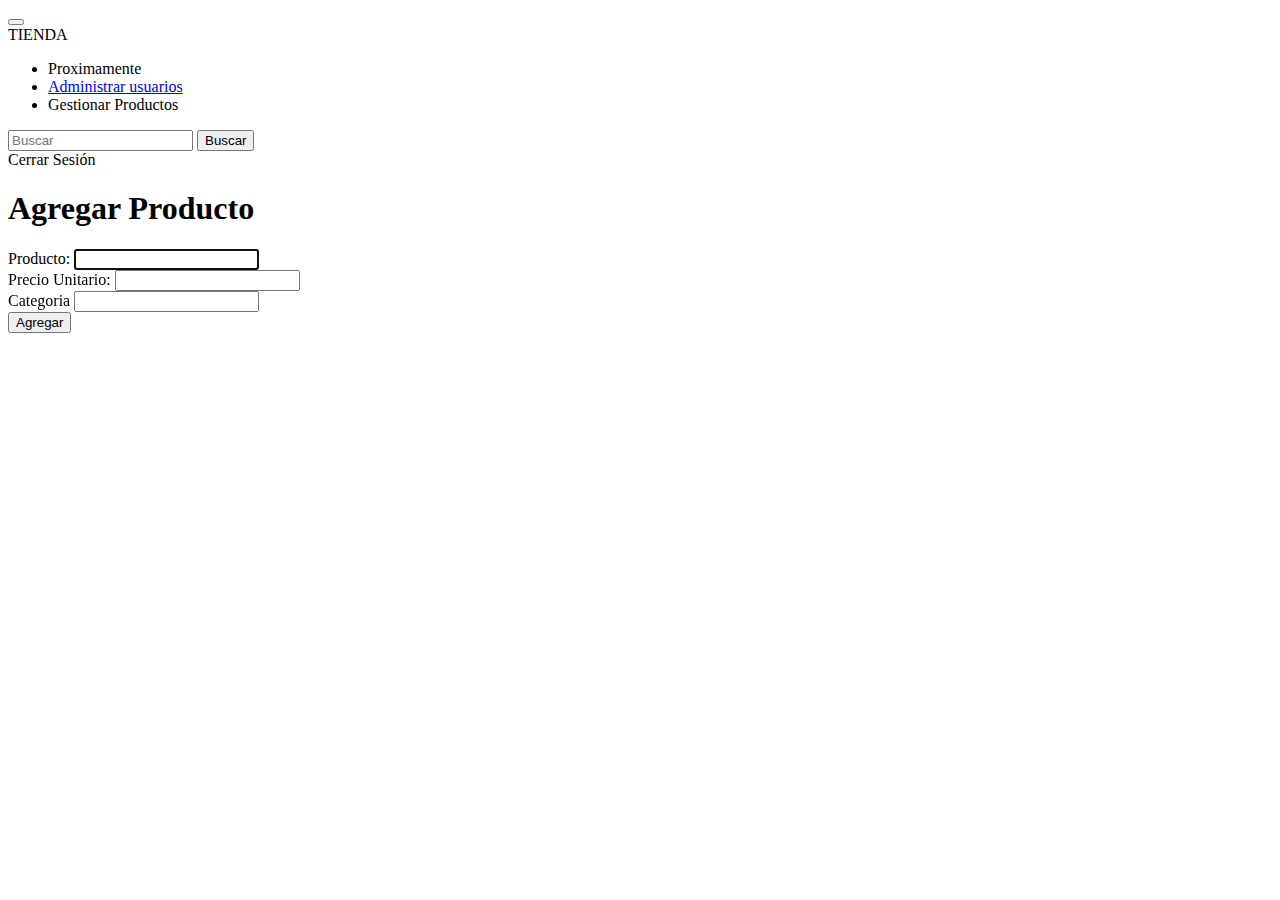
<file: src/main/resources/templates/addprd.html>
<!DOCTYPE html>
<html xmlns:th="http://www.thymeleaf.org">

<head>
	<meta charset="UTF-8">
	<meta name="viewport" content="width=device-width, initial-scale=1">
	<link rel="stylesheet" href="https://cdn.jsdelivr.net/npm/bootstrap@4.6.2/dist/css/bootstrap.min.css"
		integrity="sha384-xOolHFLEh07PJGoPkLv1IbcEPTNtaed2xpHsD9ESMhqIYd0nLMwNLD69Npy4HI+N" crossorigin="anonymous"><!-- -->
	<link rel="stylesheet" href="https://use.fontawesome.com/releases/v5.7.2/css/all.css">
	<link rel="stylesheet" type="text/css" th:href="@{/css/estilos.css}">
</head>

<body>
	<nav class="navbar sticky-top navbar-expand-lg navbar-dark bg-dark">
		<button class="navbar-toggler" type="button" data-toggle="collapse" data-target="#navbarTogglerDemo01"
			aria-controls="navbarTogglerDemo01" aria-expanded="false" aria-label="Toggle navigation">
			<span class="navbar-toggler-icon"></span>
		</button>
		<div class="collapse navbar-collapse" id="navbarTogglerDemo01">
			<a class="navbar-brand" th:href="@{/index}">TIENDA</a><!-- //CAMBIO DE NOMBRE TIENDA __ RAE -->
			<ul class="navbar-nav mr-auto mt-2 mt-lg-0">
				<li class="nav-item">
					<a class="nav-link" th:href="@{/comingsoon}">Proximamente</a>
				</li>
				<li class="nav-item" sec:authorize="hasRole('ADMIN')">
					<a class="nav-link" href="#">Administrar usuarios</a>
				</li>
				<li class="nav-item" sec:authorize="hasRole('ADMIN')"> <!-- //AGREGA OPCION GESTION PRODUCTOS CON LINK A SU APARTADO __ RAE  -->
					<a class="nav-link" th:href="@{/producto_gest}">Gestionar Productos</a>
				</li>
			</ul>
			<form class="form-inline my-2 my-lg-0" method="post" th:action="@{/buscar}">
				<input class="form-control my-2 mr-sm-2" type="search" name="cadena" placeholder="Buscar" aria-label="Search" required>
				<button class="btn btn-outline-info my-2 my-sm-0" type="submit">Buscar</button>
			</form>
			<span class="mx-sm-4" sec:authorize="isAuthenticated()"><a th:href="@{/logout}" class="btn btn-info">Cerrar Sesión</a></span>
		</div>
	</nav>
	<div class="container bg-light mt-5 py-4" >
		<h1>Agregar Producto</h1>
		<form th:action="@{/addprd}" method="post">
			<div class="form-group">
				<label for="prdNom">Producto:</label>
				<input type="text" id="prdNom" name="prdNom" class="form-control" required autofocus />
			</div>

			<div class="form-group">
				<label for="prdPre">Precio Unitario:</label>
				<input type="text" id="prdPre" name="prdPre" class="form-control" required />
			</div>

			<div class="form-group">
				<label for="categoria">Categoria</label>
				<input type="categoria" id="categoria" name="categoria" class="form-control" required />
			</div>

			<button type="submit" class="btn btn-primary">Agregar</button>
		</form>
	</div>

	<script th:src="@{/js/bootstrap.min.js}"></script>
</body>

</html>
</file>
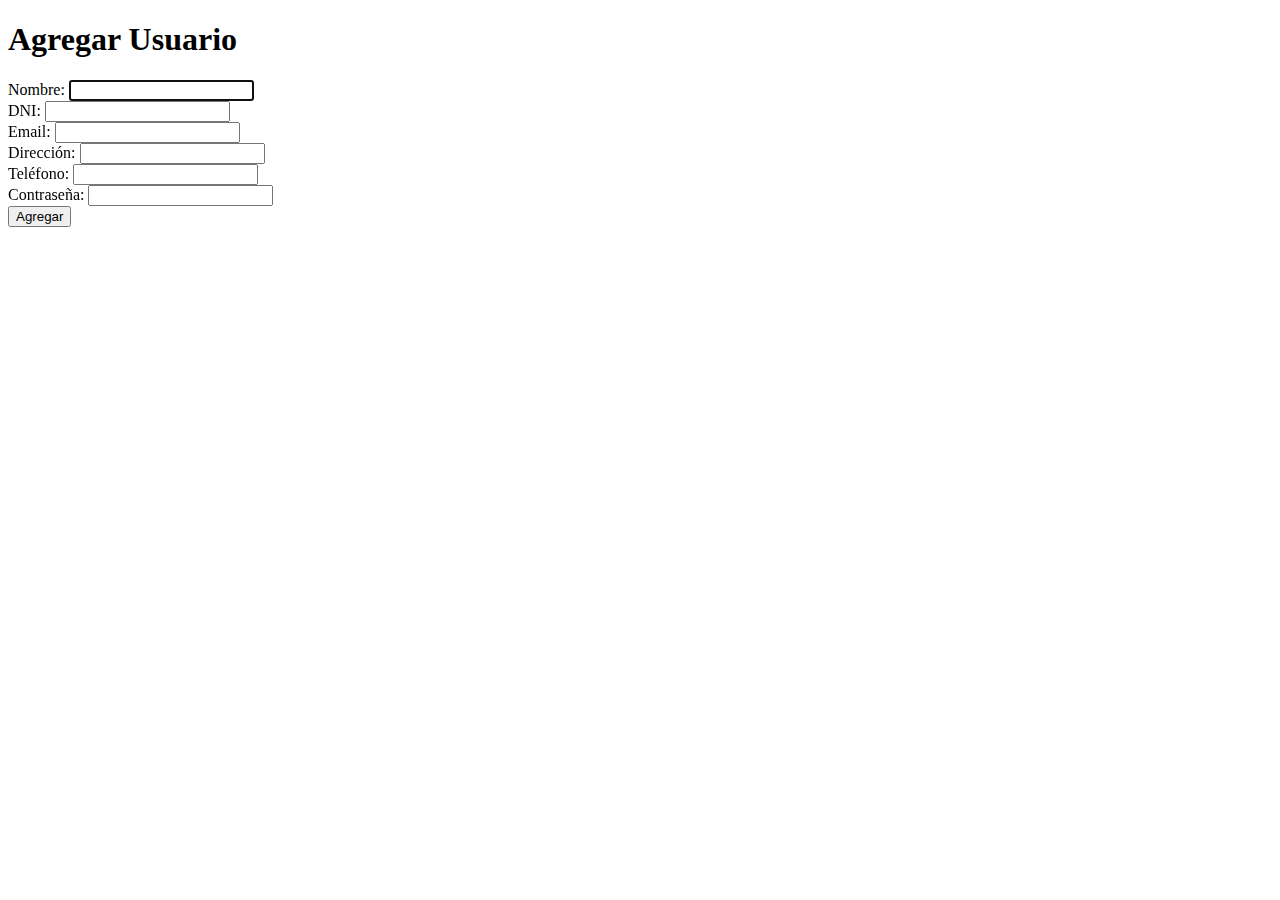
<file: src/main/resources/templates/addUsuario.html>
<!DOCTYPE html>
<html xmlns:th="http://www.thymeleaf.org">
<head>
    <meta charset="UTF-8"/>
    <title>Agregar Usuario</title>
    <link rel="stylesheet" th:href="@{/css/bootstrap.min.css}"/>
</head>
<body>
    <div class="container">
        <h1>Agregar Usuario</h1>
        <form th:action="@{/add}" method="post">
            <div class="form-group">
                <label for="usuNom">Nombre:</label>
                <input type="text" id="usuNom" name="usuNom" class="form-control" required autofocus/>
            </div>
        
            <div class="form-group">
                <label for="usuDni">DNI:</label>
                <input type="text" id="usuDni" name="usuDni" class="form-control" required/>
            </div>
        
            <div class="form-group">
                <label for="usuEma">Email:</label>
                <input type="email" id="usuEma" name="usuEma" class="form-control" required/>
            </div>
        
            <div class="form-group">
                <label for="usuDir">Dirección:</label>
                <input type="text" id="usuDir" name="usuDir" class="form-control" required/>
            </div>
        
            <div class="form-group">
                <label for="usuTel">Teléfono:</label>
                <input type="text" id="usuTel" name="usuTel" class="form-control" required/>
            </div>
        
            <div class="form-group">
                <label for="usuCon">Contraseña:</label>
                <input type="password" id="usuCon" name="usuCon" class="form-control" required/>
            </div>
        
            <button type="submit" class="btn btn-primary">Agregar</button>
        </form>
    </div>
    
    <script th:src="@{/js/bootstrap.min.js}"></script>
</body>
</html>
</file>
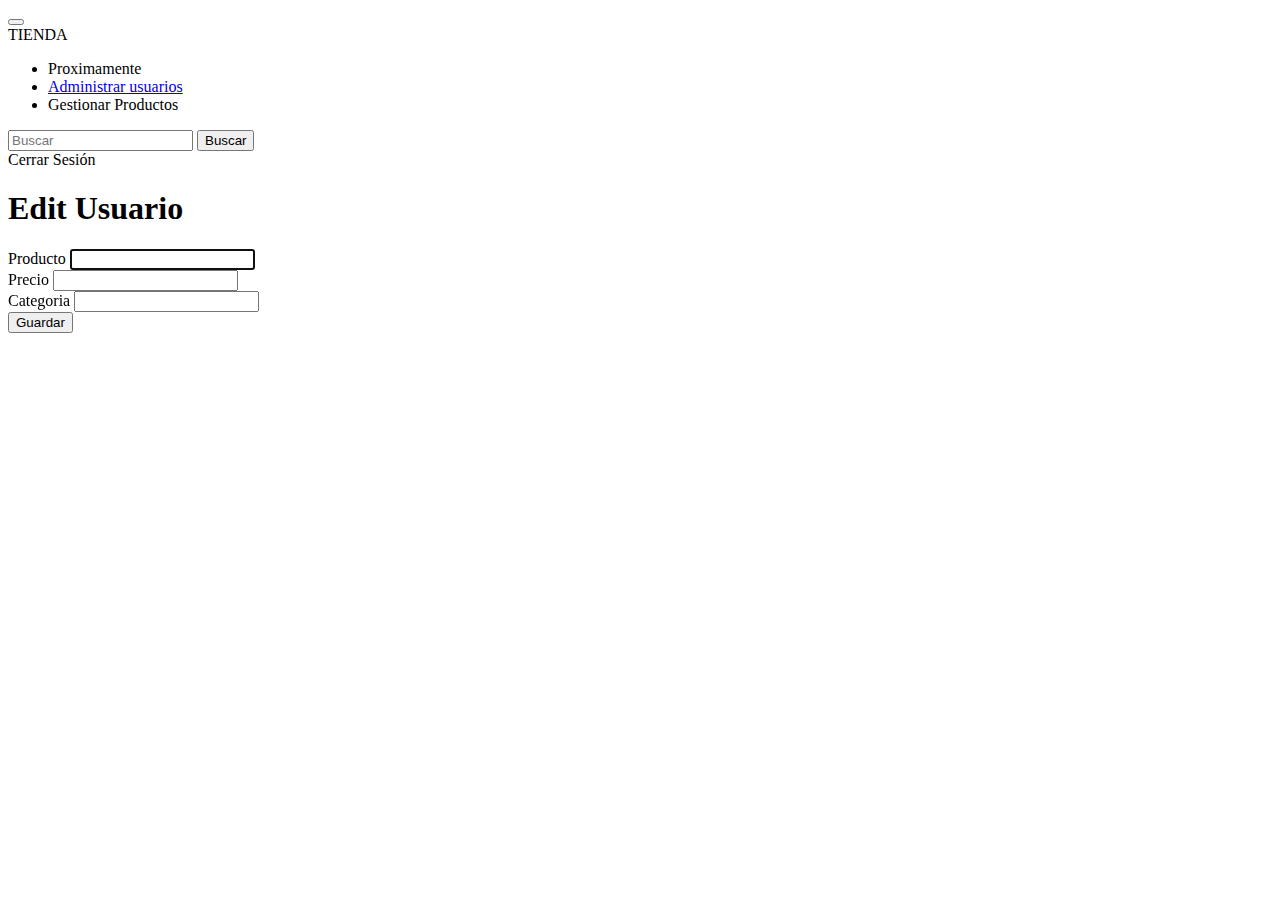
<file: src/main/resources/templates/editprd.html>
<!DOCTYPE html>
<html xmlns:th="http://www.thymeleaf.org">
<head>
    <meta charset="UTF-8">
	<meta name="viewport" content="width=device-width, initial-scale=1">
	<link rel="stylesheet" href="https://cdn.jsdelivr.net/npm/bootstrap@4.6.2/dist/css/bootstrap.min.css"
		integrity="sha384-xOolHFLEh07PJGoPkLv1IbcEPTNtaed2xpHsD9ESMhqIYd0nLMwNLD69Npy4HI+N" crossorigin="anonymous"><!-- -->
	<link rel="stylesheet" href="https://use.fontawesome.com/releases/v5.7.2/css/all.css">
	<link rel="stylesheet" type="text/css" th:href="@{/css/estilos.css}">
</head>
<body>
	<nav class="navbar sticky-top navbar-expand-lg navbar-dark bg-dark">
		<button class="navbar-toggler" type="button" data-toggle="collapse" data-target="#navbarTogglerDemo01"
			aria-controls="navbarTogglerDemo01" aria-expanded="false" aria-label="Toggle navigation">
			<span class="navbar-toggler-icon"></span>
		</button>
		<div class="collapse navbar-collapse" id="navbarTogglerDemo01">
			<a class="navbar-brand" th:href="@{/index}">TIENDA</a><!-- //CAMBIO DE NOMBRE TIENDA __ RAE -->
			<ul class="navbar-nav mr-auto mt-2 mt-lg-0">
				<li class="nav-item">
					<a class="nav-link" th:href="@{/comingsoon}">Proximamente</a>
				</li>
				<li class="nav-item" sec:authorize="hasRole('ADMIN')">
					<a class="nav-link" href="#">Administrar usuarios</a>
				</li>
				<li class="nav-item" sec:authorize="hasRole('ADMIN')"> <!-- //AGREGA OPCION GESTION PRODUCTOS CON LINK A SU APARTADO __ RAE  -->
					<a class="nav-link" th:href="@{/producto_gest}">Gestionar Productos</a>
				</li>
			</ul>
			<form class="form-inline my-2 my-lg-0" method="post" th:action="@{/buscar}">
				<input class="form-control my-2 mr-sm-2" type="search" name="cadena" placeholder="Buscar" aria-label="Search" required>
				<button class="btn btn-outline-info my-2 my-sm-0" type="submit">Buscar</button>
			</form>
			<span class="mx-sm-4" sec:authorize="isAuthenticated()"><a th:href="@{/logout}" class="btn btn-info">Cerrar Sesión</a></span>
		</div>
	</nav>
    <div class="container bg-light mt-5 py-4">
        <h1>Edit Usuario</h1>
        <form th:action="@{/editprd/{prdId}(prdId=${producto.prdId})}" th:object="${producto}" method="post">
            <input type="hidden" th:field="*{prdId}"/>
        
            <div class="form-group">
                <label for="prdNom">Producto</label>
                <input type="text" id="prdNom" th:field="*{prdNom}" class="form-control" required autofocus/>
            </div>
        
            <div class="form-group">
                <label for="prdPre">Precio</label>
                <input type="text" id="prdPre" th:field="*{prdPre}" class="form-control" required/>
            </div>
			
			<div class="form-group">
                <label for="categoria">Categoria</label>
                <input type="text" id="categoria" th:field="*{categoria.catId}" class="form-control" required/>
            </div>
        
            <button type="submit" class="btn btn-primary">Guardar</button>
        </form>
    </div>
    
    <script th:src="@{/js/bootstrap.min.js}"></script>
</body>
</html>
</file>
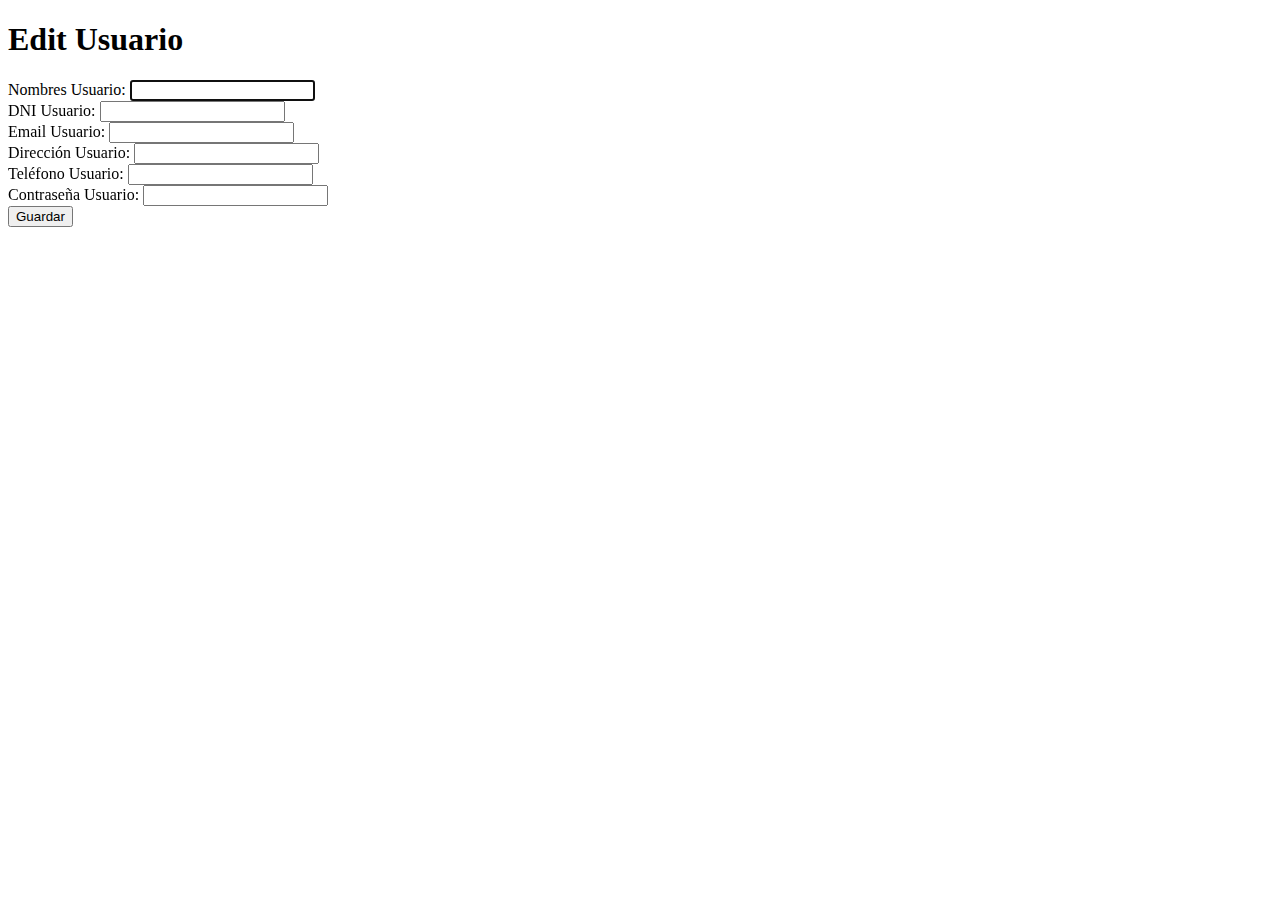
<file: src/main/resources/templates/editUsuario.html>
<!DOCTYPE html>
<html xmlns:th="http://www.thymeleaf.org">
<head>
    <meta charset="UTF-8"/>
    <title>Edit Usuario</title>
    <link rel="stylesheet" th:href="@{/css/bootstrap.min.css}"/>
</head>
<body>
    <div class="container">
        <h1>Edit Usuario</h1>
        <form th:action="@{/edit/{usuId}(usuId=${usuario.usuId})}" th:object="${usuario}" method="post">
            <input type="hidden" th:field="*{usuId}"/>
        
            <input type="hidden" id="usuTip" th:field="*{usuTip}"/>
        
            <div class="form-group">
                <label for="usuNom">Nombres Usuario:</label>
                <input type="text" id="usuNom" th:field="*{usuNom}" class="form-control" required autofocus/>
            </div>
        
            <div class="form-group">
                <label for="usuDni">DNI Usuario:</label>
                <input type="text" id="usuDni" th:field="*{usuDni}" class="form-control" required/>
            </div>
        
            <div class="form-group">
                <label for="usuEma">Email Usuario:</label>
                <input type="email" id="usuEma" th:field="*{usuEma}" class="form-control" required/>
            </div>
        
            <div class="form-group">
                <label for="usuDir">Dirección Usuario:</label>
                <input type="text" id="usuDir" th:field="*{usuDir}" class="form-control" required/>
            </div>
        
            <div class="form-group">
                <label for="usuTel">Teléfono Usuario:</label>
                <input type="text" id="usuTel" th:field="*{usuTel}" class="form-control" required/>
            </div>
        
            <div class="form-group">
                <label for="usuCon">Contraseña Usuario:</label>
                <input type="password" id="usuCon" th:field="*{usuCon}" class="form-control" required/>
            </div>
        
            <button type="submit" class="btn btn-primary">Guardar</button>
        </form>
    </div>
    
    <script th:src="@{/js/bootstrap.min.js}"></script>
</body>
</html>
</file>
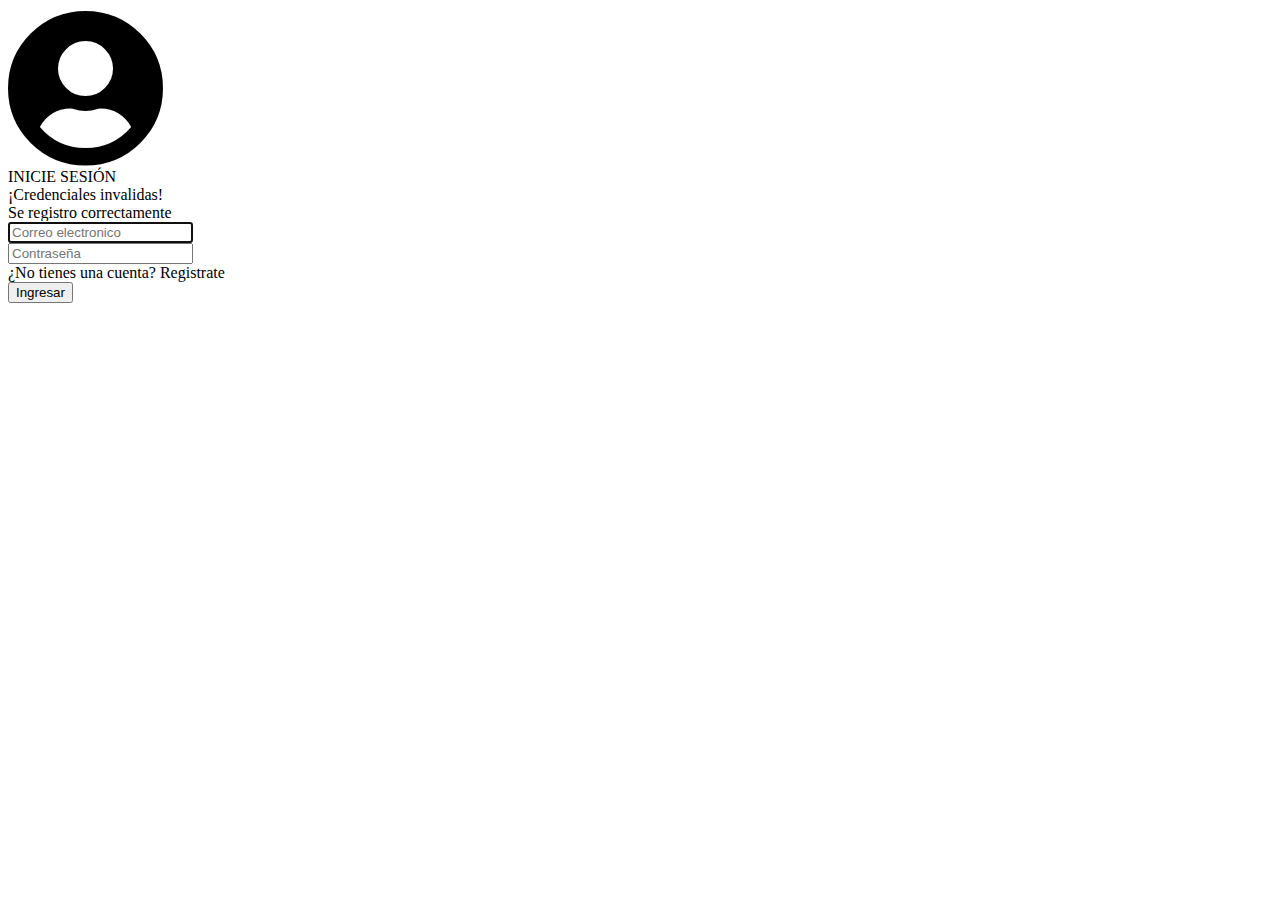
<file: src/main/resources/templates/login.html>
<!DOCTYPE html>
<html lang="es" xmlns:th="http://www.thymeleaf.org">
<head>
	<meta charset="UTF-8">
	<meta name="viewport" content="width=device-width, initial-scale=1">
	<link rel="stylesheet" href="https://cdn.jsdelivr.net/npm/bootstrap@4.6.2/dist/css/bootstrap.min.css" integrity="sha384-xOolHFLEh07PJGoPkLv1IbcEPTNtaed2xpHsD9ESMhqIYd0nLMwNLD69Npy4HI+N" crossorigin="anonymous">
	<link rel="stylesheet" href="https://use.fontawesome.com/releases/v5.7.2/css/all.css">
	<link rel="stylesheet" type="text/css" th:href="@{/css/estilos.css}">
	<title>Inciar Sesión</title>
</head>
<body>
	<div class="container">
		<div class="row d-flex justify-content-center mt-5">
			<div class="col-12 col-md-8 col-lg-6 col-xl-5">
				<div class="card py-3 px-2">
					<div class="row mx-auto ">
						<i class="fa fa-bars fa-10x fa-user-circle pr-2"></i>
					</div>
					<div class="division">
						<div class="row">
							<div class="col-3"><div class="line l"></div></div>
							<div class="col-6"><span>INICIE SESIÓN</span></div>
							<div class="col-3"><div class="line r"></div></div>
						</div>
					</div>
					<form class="authform" method="post" th:action="@{/login}" th:object="${usuario}">
						<div th:if=${param.error}>
							<div class="alert alert-danger">¡Credenciales invalidas!</div>
						</div>
						<div th:if=${param.exito}>
							<div class="alert alert-success">Se registro correctamente</div>
						</div>
						<div class="form-group">
	    					<input type="email" id="usuEma" th:field="*{usuEma}" class="form-control" placeholder="Correo electronico" required autofocus>
	  					</div>
	 					<div class="form-group">
	    					<input type="password" id="usuCon" th:field="*{usuCon}" class="form-control" placeholder="Contraseña" required>
	  					</div>
	  					<div class="row">
	  						<div class="col-12">
								  <span>¿No tienes una cuenta?<a class="font-weight-bold text-decoration-none" th:href="@{/registro}"> Registrate</a></span>
	  						</div>
	  					</div>
	  					<div class="form-group mt-3">
	  						<button type="submit" class="btn btn-block btn-primary btn-lg">Ingresar</button>
	  					</div>
					</form>
				</div>
			</div>
		</div>
	</div>
</body>
</html>
</file>
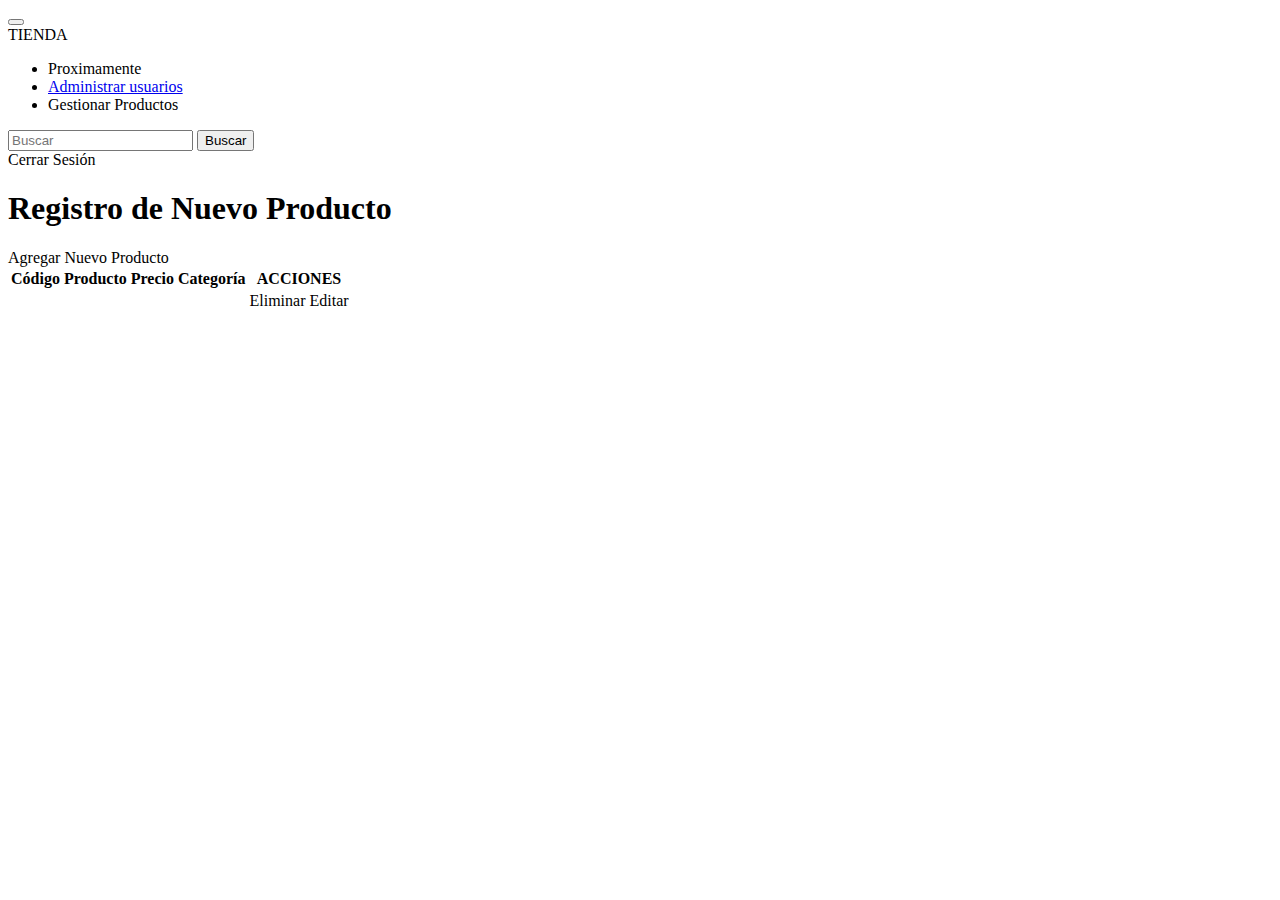
<file: src/main/resources/templates/producto_gest.html>
<!DOCTYPE html>
<html lang="es" xmlns:th="http://www.thymeleaf.org">
<head>
	<meta charset="UTF-8">
	<meta name="viewport" content="width=device-width, initial-scale=1">
	<link rel="stylesheet" href="https://cdn.jsdelivr.net/npm/bootstrap@4.6.2/dist/css/bootstrap.min.css"
		integrity="sha384-xOolHFLEh07PJGoPkLv1IbcEPTNtaed2xpHsD9ESMhqIYd0nLMwNLD69Npy4HI+N" crossorigin="anonymous"><!-- -->
	<link rel="stylesheet" href="https://use.fontawesome.com/releases/v5.7.2/css/all.css">
	<link rel="stylesheet" type="text/css" th:href="@{/css/estilos.css}">
	<title>Pagina principal</title>
</head>
<body>
	<nav class="navbar sticky-top navbar-expand-lg navbar-dark bg-dark">
		<button class="navbar-toggler" type="button" data-toggle="collapse" data-target="#navbarTogglerDemo01"
			aria-controls="navbarTogglerDemo01" aria-expanded="false" aria-label="Toggle navigation">
			<span class="navbar-toggler-icon"></span>
		</button>
		<div class="collapse navbar-collapse" id="navbarTogglerDemo01">
			<a class="navbar-brand" th:href="@{/index}">TIENDA</a><!-- //CAMBIO DE NOMBRE TIENDA __ RAE -->
			<ul class="navbar-nav mr-auto mt-2 mt-lg-0">
				<li class="nav-item">
					<a class="nav-link" th:href="@{/comingsoon}">Proximamente</a>
				</li>
				<li class="nav-item" sec:authorize="hasRole('ADMIN')">
					<a class="nav-link" href="#">Administrar usuarios</a>
				</li>
				<li class="nav-item" sec:authorize="hasRole('ADMIN')"> <!-- //AGREGA OPCION GESTION PRODUCTOS CON LINK A SU APARTADO __ RAE  -->
					<a class="nav-link" th:href="@{/producto_gest}">Gestionar Productos</a>
				</li>
			</ul>
			<form class="form-inline my-2 my-lg-0" method="post" th:action="@{/buscar}">
				<input class="form-control my-2 mr-sm-2" type="search" name="cadena" placeholder="Buscar" aria-label="Search" required>
				<button class="btn btn-outline-info my-2 my-sm-0" type="submit">Buscar</button>
			</form>
			<span class="mx-sm-4" sec:authorize="isAuthenticated()"><a th:href="@{/logout}" class="btn btn-info">Cerrar Sesión</a></span>
		</div>
	</nav>
	<div class="container my-5"> <!-- //MODIFICAR PARA FONDO MORADO TRANSPARENTE -->
		<!-- //AGREGAMOS UNA TABLA CON LOS CAMPOS Y BOTONES __ RAE -->
		<h1 class="text-center">Registro de Nuevo Producto</h1>
		<a class="btn btn-success" th:href="@{/addprd}">Agregar Nuevo Producto</a>
		<div> <!-- //DIV PARA CONTROLAR TAMAÑO Y POSICIÓN -->
			<table class="table table-striped bg-light" th:if="${not productos.isEmpty()}">
				<thead>
				    <tr>
				      <th>Código</th>
				      <th>Producto</th>
				      <th>Precio</th>
				      <th>Categoría</th>
				      <th>ACCIONES</th>
				    </tr>
			    </thead>
			    <tbody>
				    <tr th:each="producto: ${productos}">
				      <td th:text="${producto.prdId}"></td>
				      <td th:text="${producto.prdNom}"></td>
				      <td th:text="${producto.prdPre}"></td>
				      <td th:text="${producto.categoria.catNom}"></td>
				      <td>
						  <a class="btn btn-primary" th:href="@{/delete/{id}(id=${producto.prdId})}">Eliminar</a>
                      		<a class="btn btn-danger" th:href="@{/editprd/{id}(id=${producto.prdId})}">Editar</a>
                      </td>
				    </tr>
			    </tbody>
	  		</table>
		</div>		
	</div>
	<script src="https://cdn.jsdelivr.net/npm/jquery@3.5.1/dist/jquery.slim.min.js" integrity="sha384-DfXdz2htPH0lsSSs5nCTpuj/zy4C+OGpamoFVy38MVBnE+IbbVYUew+OrCXaRkfj" crossorigin="anonymous"></script>
	<script src="https://cdn.jsdelivr.net/npm/bootstrap@4.6.2/dist/js/bootstrap.bundle.min.js" integrity="sha384-Fy6S3B9q64WdZWQUiU+q4/2Lc9npb8tCaSX9FK7E8HnRr0Jz8D6OP9dO5Vg3Q9ct" crossorigin="anonymous"></script>
</body>
</html>
</file>
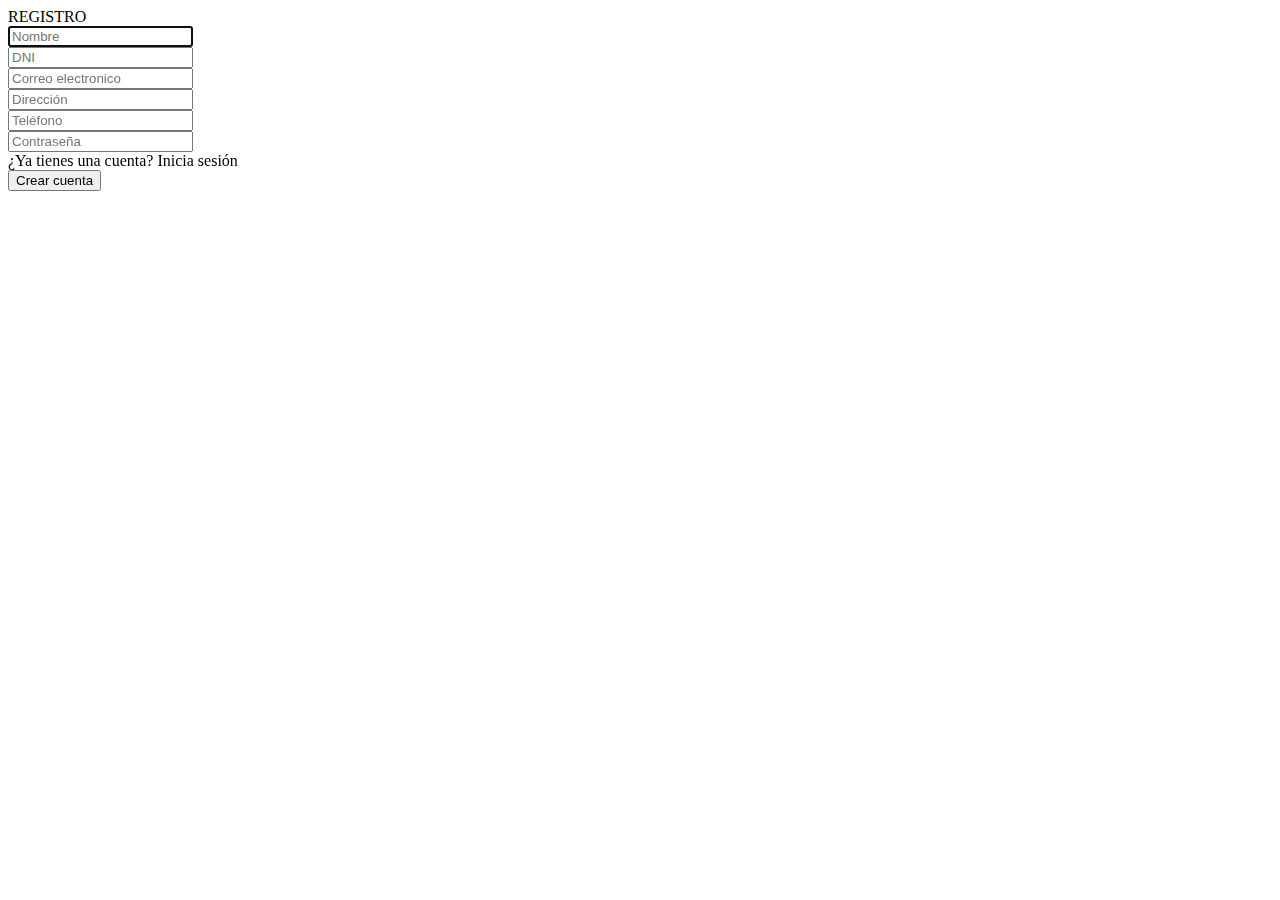
<file: src/main/resources/templates/registroUsuario.html>
<!DOCTYPE html>
<html lang="es" xmlns:th="http://www.thymeleaf.org">
<head>
    <meta charset="UTF-8"/>
    <meta name="viewport" content="width=device-width, initial-scale=1">
	<link rel="stylesheet" href="https://cdn.jsdelivr.net/npm/bootstrap@4.6.2/dist/css/bootstrap.min.css" integrity="sha384-xOolHFLEh07PJGoPkLv1IbcEPTNtaed2xpHsD9ESMhqIYd0nLMwNLD69Npy4HI+N" crossorigin="anonymous">
	<link rel="stylesheet" href="https://use.fontawesome.com/releases/v5.7.2/css/all.css">
	<link rel="stylesheet" type="text/css" th:href="@{/css/estilos.css}">
    <title>Registro</title>
</head>
<body>
    <div class="container">
		<div class="row d-flex justify-content-center mt-5">
			<div class="col-12 col-md-8 col-lg-6 col-xl-5">
				<div class="card py-3 px-2">
					<div class="division">
						<div class="row">
							<div class="col-3"><div class="line l"></div></div>
							<div class="col-6"><span>REGISTRO</span></div>
							<div class="col-3"><div class="line r"></div></div>
						</div>
					</div>
					<form class="authform" th:action="@{/registro}" th:object="${usuario}" method="post">
						<div class="form-group">
	    					<input type="text" id="usuNom" th:field="*{usuNom}" class="form-control" placeholder="Nombre" required  autofocus>
	  					</div>
						<div class="form-group">
	    					<input type="text" id="usuDni" th:field="*{usuDni}" class="form-control" placeholder="DNI" required>
	  					</div>
						<div class="form-group">
	    					<input type="email" id="usuEma" th:field="*{usuEma}" class="form-control" placeholder="Correo electronico" required>
	  					</div>
						<div class="form-group">
	    					<input type="text" id="usuDir" th:field="*{usuDir}" class="form-control" placeholder="Dirección" required>
	  					</div>
						<div class="form-group">
	    					<input type="text" id="usuTel" th:field="*{usuTel}" class="form-control" placeholder="Teléfono" required>
	  					</div>
	 					<div class="form-group">
	    					<input type="password" id="usuCon" th:field="*{usuCon}" class="form-control" placeholder="Contraseña" required>
	  					</div>
	  					<div class="row">
	  						<div class="col-12">
								  <span>¿Ya tienes una cuenta?<a class="font-weight-bold text-decoration-none" th:href="@{/login}"> Inicia sesión</a></span>
						  	</div>
	  					</div>
						<div class="form-group mt-3">
	  						<button type="submit" class="btn btn-block btn-primary btn-lg">Crear cuenta</button>
	  					</div>
					</form>
				</div>
			</div>
		</div>
	</div>
</body>
</html>
</file>
